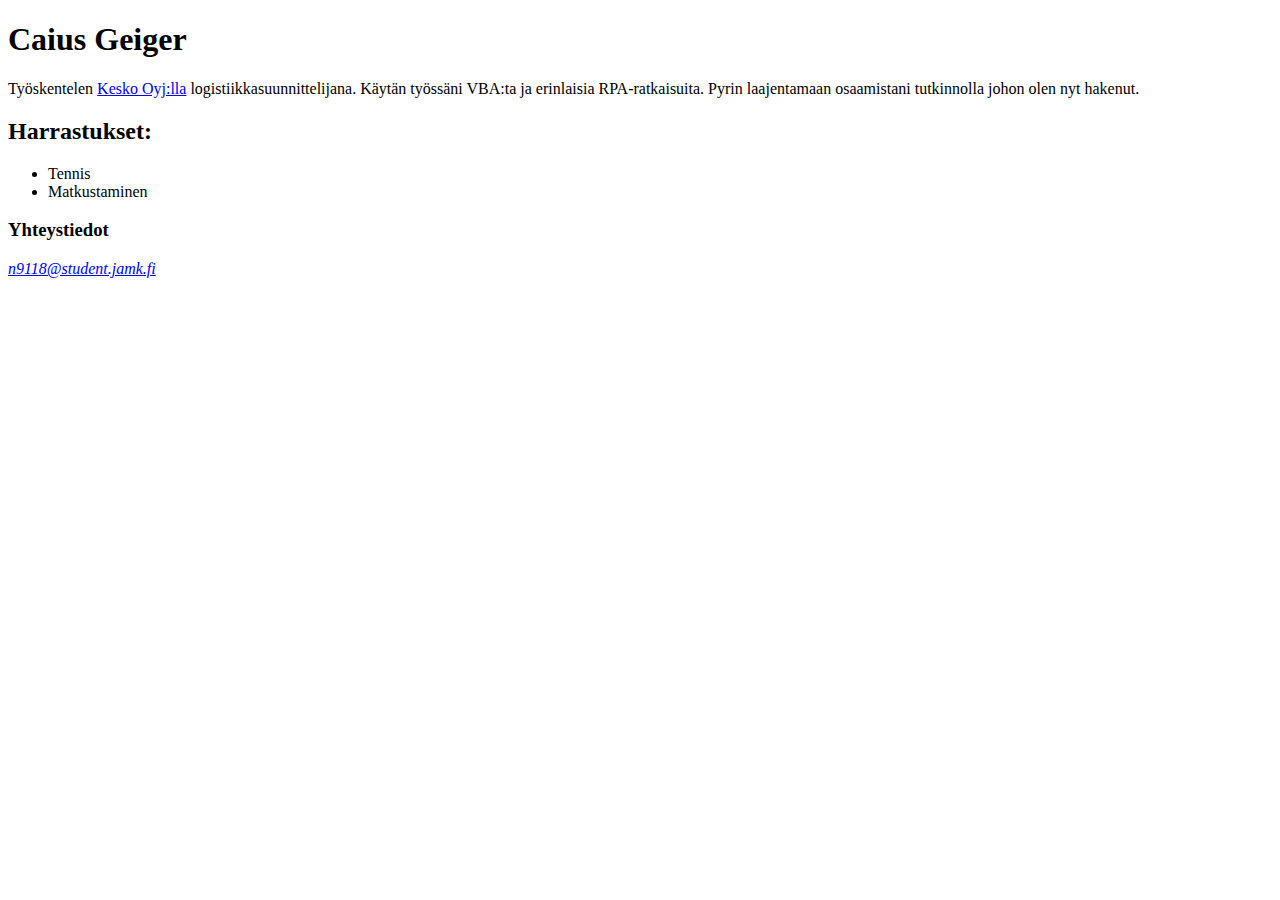
<file: harj1/index.html>
<!DOCTYPE html>
    <html lang="fi">
    <head>
        <title>Caius Geiger</title>
    </head>
    <body>
        <h1>Caius Geiger</h1>
        <p>Työskentelen <a href="https://www.kesko.fi">Kesko Oyj:lla</a>
            logistiikkasuunnittelijana. Käytän työssäni VBA:ta ja erinlaisia RPA-ratkaisuita. Pyrin laajentamaan osaamistani tutkinnolla johon olen nyt hakenut.</p>
        <h2><strong>Harrastukset:</strong></h2>
            <ul>
                <li>Tennis</li>
                <li>Matkustaminen</li>
            </ul>
        <h3><strong>Yhteystiedot</strong></h3>
            <p><em><a href="mailto:n9118@student.jamk.fi">n9118@student.jamk.fi</a></em></p>
    </body>
    </html>
</file>
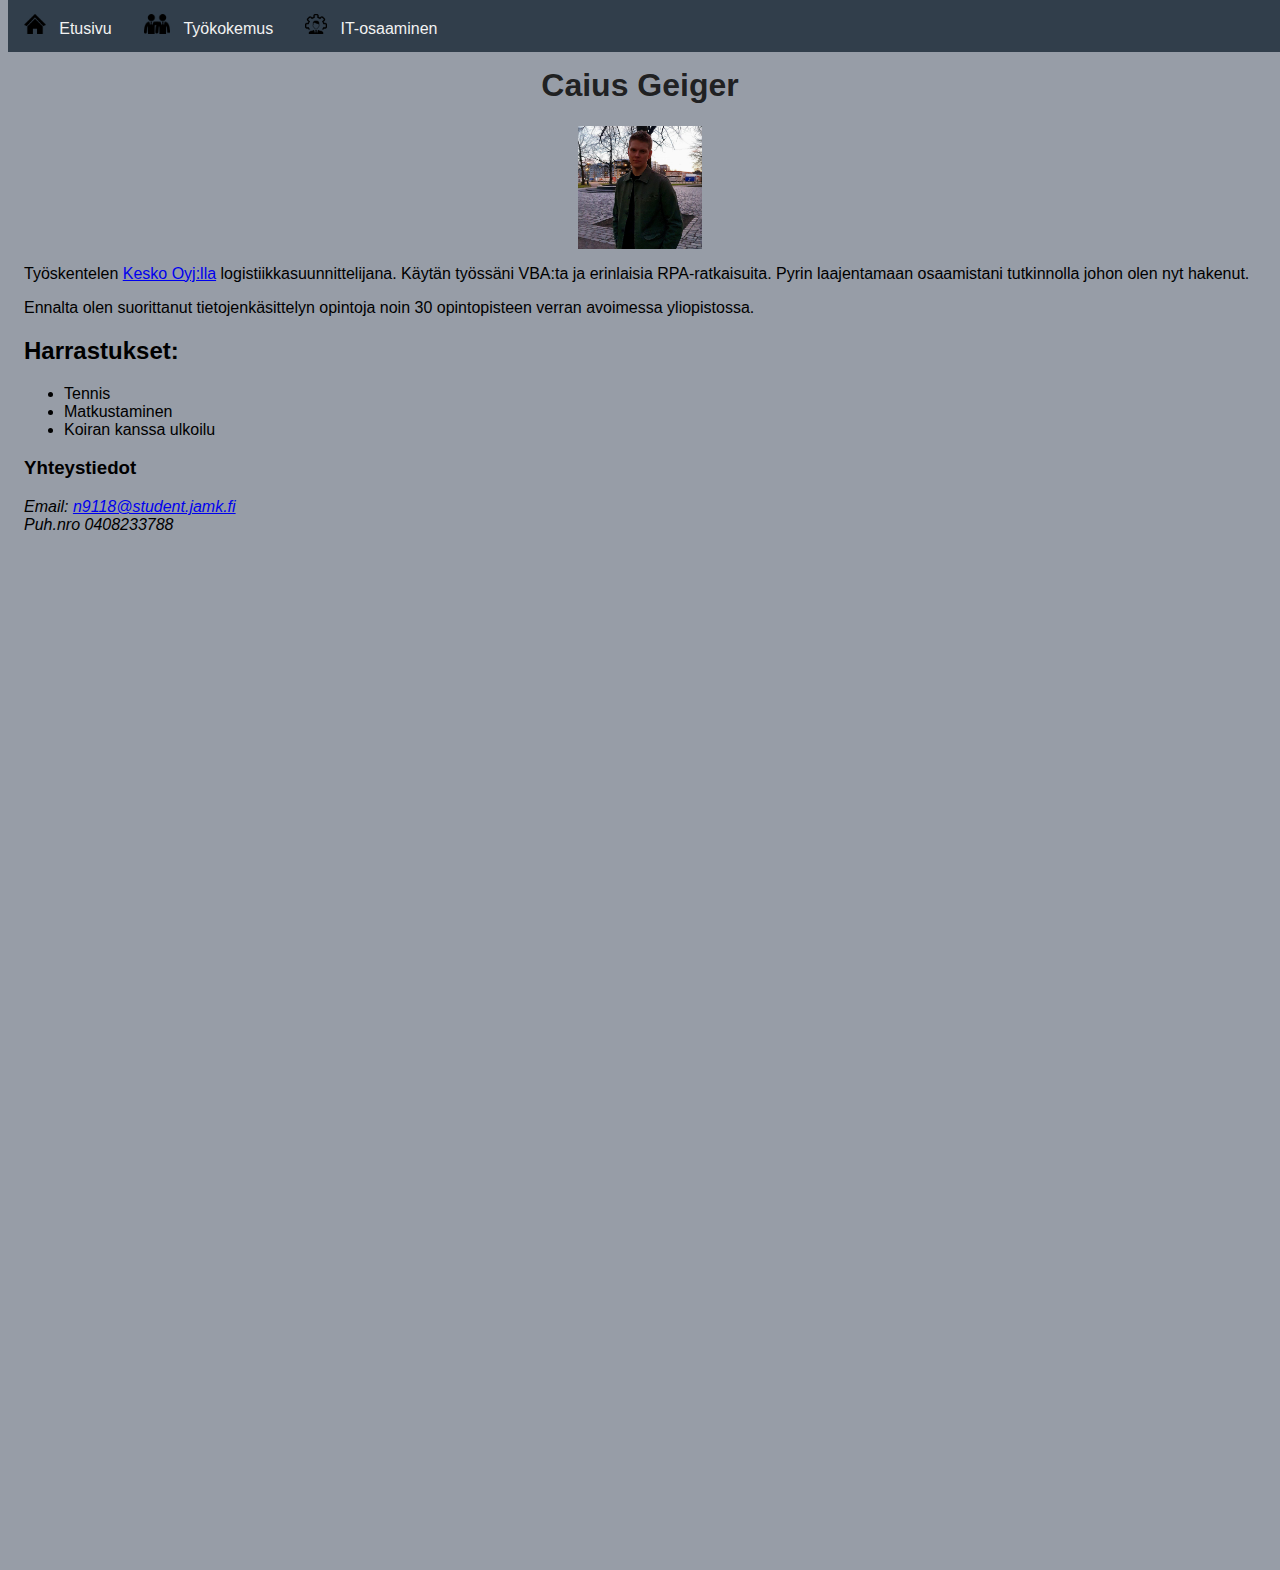
<file: harj2/index.html>
<!DOCTYPE html>
    <html lang="fi">
    <title>Caius Geiger</title>
    <!--© Caius Geiger-->
    <head>
        <!--muotoilut alla-->
        <style>
           body {background-color:rgb(151, 157, 167); font-family: 'Segoe UI', Tahoma, Geneva, Verdana, sans-serif;} /*Taustan väri ja fontti*/   
           .main {padding: 16px; margin-top: 30px;height: 1500px;} /*Layout sisällölle jotta toimii yläpalkin kanssa oikein*/
            h1 {color:rgba(25, 25, 26, 0.966); text-align: center;} /*Pääotsikon väri ja positio*/
           .center {display: block;margin-left: auto;margin-right: auto; width: 10%;} /*attribuutti kuvan keskitystä varten*/
           .navbar {overflow: hidden; background-color:rgb(49, 62, 75); position:fixed; top: 0; width: 100%;} /*yläpalkin muotoilu*/
           .navbar a {float: left; display:block; color: #f2f2f2; text-align:center; padding: 14px 16px; text-decoration: none;} /*yläpalkin solujen muotoilu*/
           .navbar a:hover {color:black; background: rgb(240, 235, 235);} /*yläpalkin solujen muotoilu kun aktiivisena*/
        </style> 
    </head>

    <body>
        <!--Yläpalkki-->
        <div class="navbar">
            <a href="index.html"><img src=icons\home.png alt="Home" height=20px> &nbsp; Etusivu</a>
            <a href="Tyokokemus/Tyokokemus.html"><img src=icons\business-partner.png alt="Business-partner" height=20px> &nbsp; Työkokemus</a>
            <a href="IT-portfolio/IT-portfolio.html"><img src=icons\manager.png alt="Manager" height=20px> &nbsp; IT-osaaminen</a>
        </div>
        <!--Varsinainen sisältö-->
        <div class="main">
            <!--pääotsikko-->
            <h1>Caius Geiger</h1>
            <!--kuva-->
            <img src=images\caius_geiger.jpg alt="Caius" class="center">
            <!--Lyhyt kuvaus itsestä-->
            <p>Työskentelen 
            <a href="https://www.kesko.fi">Kesko Oyj:lla</a> logistiikkasuunnittelijana. Käytän työssäni VBA:ta ja erinlaisia RPA-ratkaisuita. Pyrin laajentamaan osaamistani tutkinnolla johon olen nyt hakenut.
            </p>    
            <p>Ennalta olen suorittanut tietojenkäsittelyn opintoja noin 30 opintopisteen verran avoimessa yliopistossa.</p>
            <!--Otsikko 2.-->
            <h2><strong>Harrastukset:</strong></h2>
                <!--luettelointi-->
                <ul>
                    <li>Tennis</li>
                    <li>Matkustaminen</li>
                    <li>Koiran kanssa ulkoilu</li>
                 </ul>
            <h3><strong>Yhteystiedot</strong></h3>
                <address><em>Email: <a href="mailto:n9118@student.jamk.fi">n9118@student.jamk.fi</a></em></address>
                <address><em>Puh.nro 0408233788</em></address>
        </div>
    </body>
    </html>
</file>
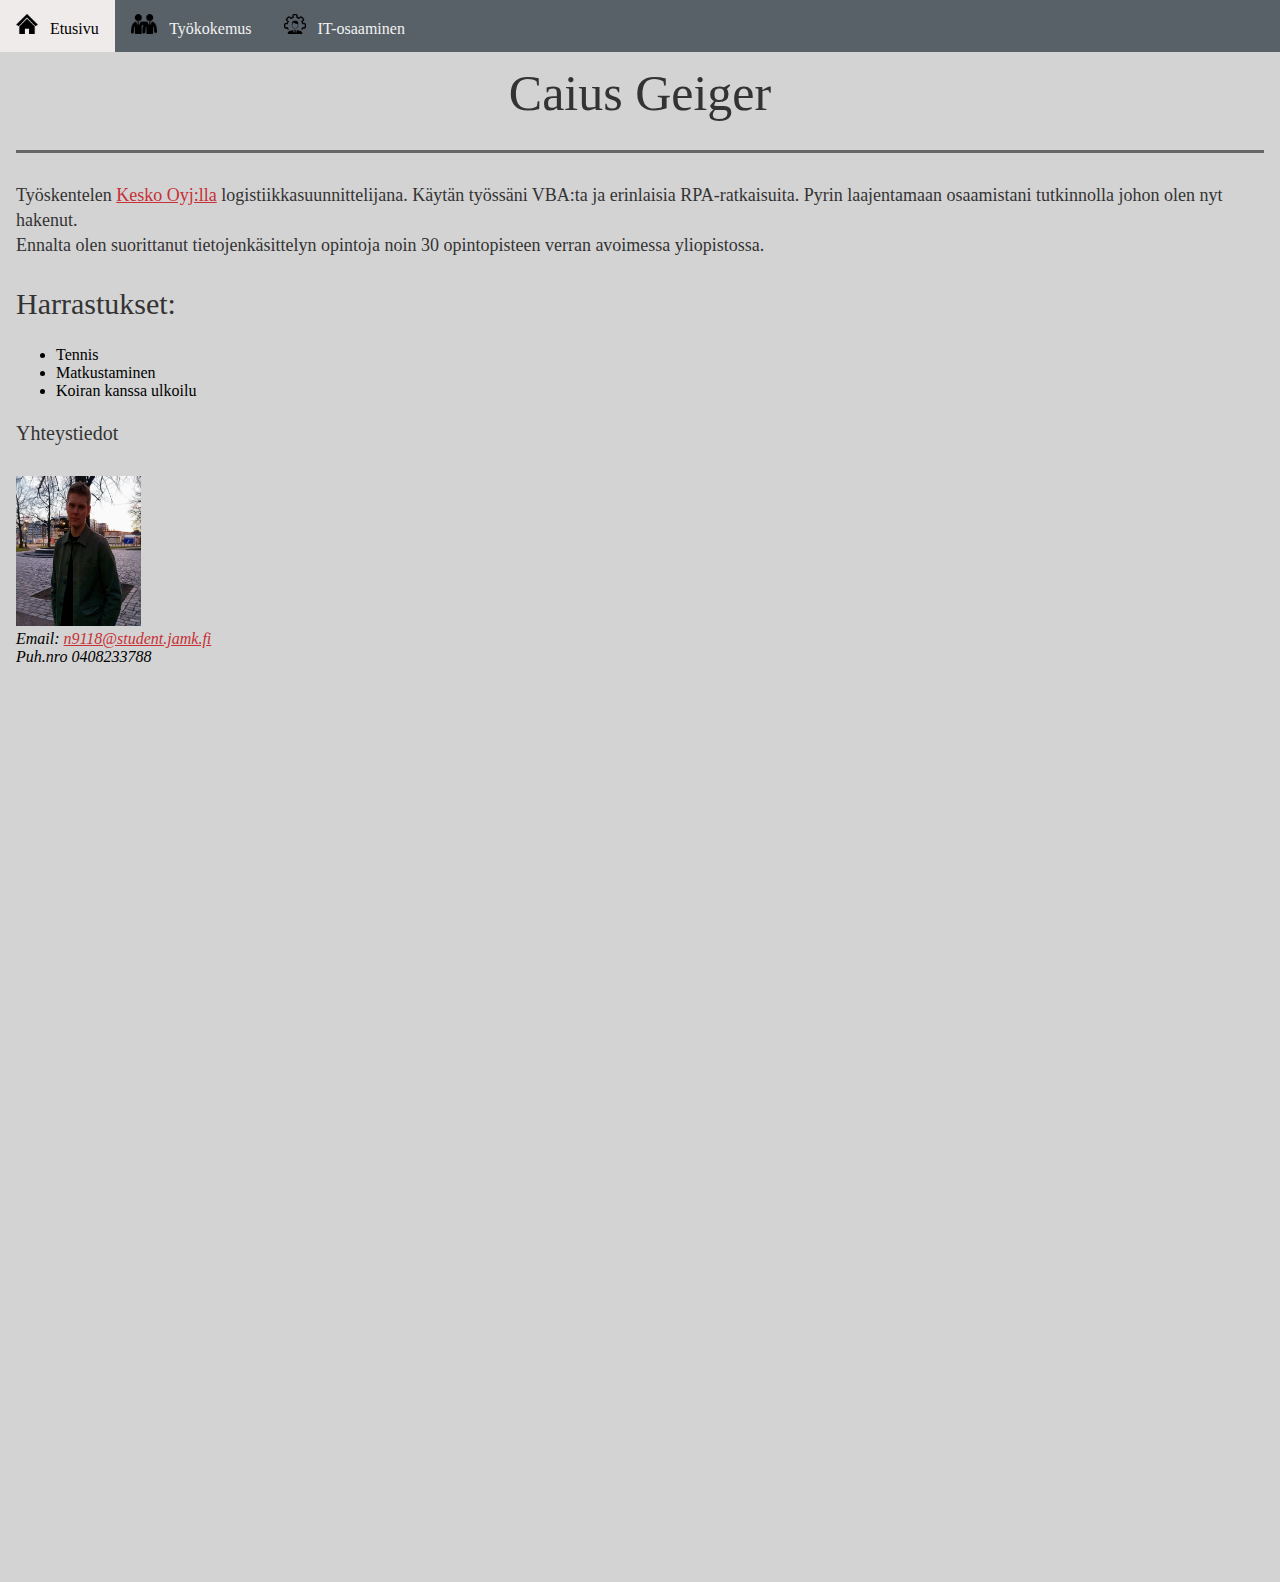
<file: harj3/index.html>
<!DOCTYPE html>
    <html lang="fi">
    <head>
        <meta charset="UTF-8">
        <title>Caius Geiger</title>
        <link rel="stylesheet" href="styles/styles.css">
    </head>
    <body>
        <!--Yläpalkki-->
        <div class="navbar">
            <a href="index.html"><img src=icons/home.png alt="Home" height="20"> &nbsp; Etusivu</a>
            <a href="Tyokokemus/Tyokokemus.html"><img src=icons/business-partner.png alt="Business-partner" height="20"> &nbsp; Työkokemus</a>
            <a href="IT-portfolio/IT-portfolio.html"><img src=icons/manager.png alt="Manager" height="20"> &nbsp; IT-osaaminen</a>
        </div>
        <!--Varsinainen sisältö-->
        <div class="main">
            <!--pääotsikko-->
            <h1 class="main-header">Caius Geiger</h1>
            <!--kuva-->
        
            <!--Lyhyt kuvaus itsestä-->
            <p>Työskentelen 
            <a href="https://www.kesko.fi">Kesko Oyj:lla</a> logistiikkasuunnittelijana. Käytän työssäni VBA:ta ja erinlaisia RPA-ratkaisuita. Pyrin laajentamaan osaamistani tutkinnolla johon olen nyt hakenut. <br>
            Ennalta olen suorittanut tietojenkäsittelyn opintoja noin 30 opintopisteen verran avoimessa yliopistossa.
            </p>
            <!--Otsikko 2.-->
            <h2>Harrastukset:</h2>
                <!--luettelointi-->
                <ul>
                    <li>Tennis</li>
                    <li>Matkustaminen</li>
                    <li>Koiran kanssa ulkoilu</li>
                 </ul>
            <h3>Yhteystiedot</h3>
                <img src=images/caius_geiger.jpg alt="Caius" width="125" height="150"> 
                <address><em>Email: <a href="mailto:n9118@student.jamk.fi">n9118@student.jamk.fi</a></em></address>
                <address><em>Puh.nro 0408233788</em></address>
        </div>
    </body>
    </html>
</file>
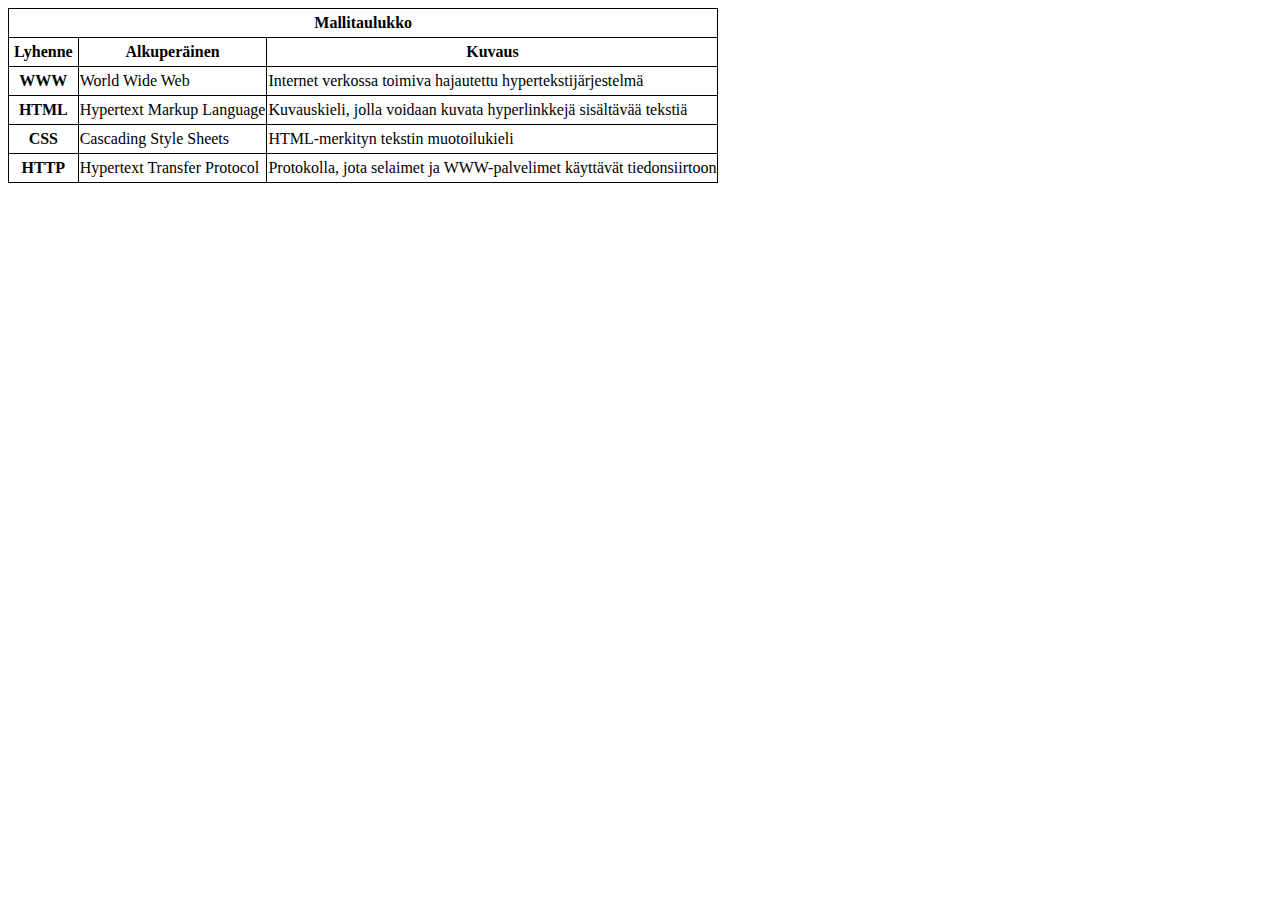
<file: harj2/table.html>
<!DOCTYPE html>
    <html lang="fi">
    <title>Caius Geiger | Taulukko</title>
    <!--© Caius Geiger-->
    <head>
        <style>
          table, th, td {border: 1px solid black; border-collapse:collapse;}
          th, th {padding: 5px;}
          th {text-align:center}
        </style>

    </head>
    <body>
    
    <table> 
           <tr>
                <th colspan="3"><strong>Mallitaulukko</strong></th>
            </tr>
            <tr>
                <th><strong>Lyhenne</strong></th>
                <th><strong>Alkuperäinen</strong></th>
                <th><strong>Kuvaus</strong></th>
            </tr>
            <tr>
                <th><strong>WWW</strong></th>
                <td>World Wide Web</td>
                <td>Internet verkossa toimiva hajautettu hypertekstijärjestelmä</td>
            </tr>
            <tr>
                <th>HTML</th>
                <td>Hypertext Markup Language</td>
                <td>Kuvauskieli, jolla voidaan kuvata hyperlinkkejä sisältävää tekstiä</td>
            </tr>
            <tr>
                <th>CSS</th>
                <td>Cascading Style Sheets</td>
                <td>HTML-merkityn tekstin muotoilukieli</td>
            </tr>
            <tr>
                <th>HTTP</th>
                <td>Hypertext Transfer Protocol</td>
                <td>Protokolla, jota selaimet ja WWW-palvelimet käyttävät tiedonsiirtoon</td>
            </tr>
    </table>
    </body>
    </html>
</file>
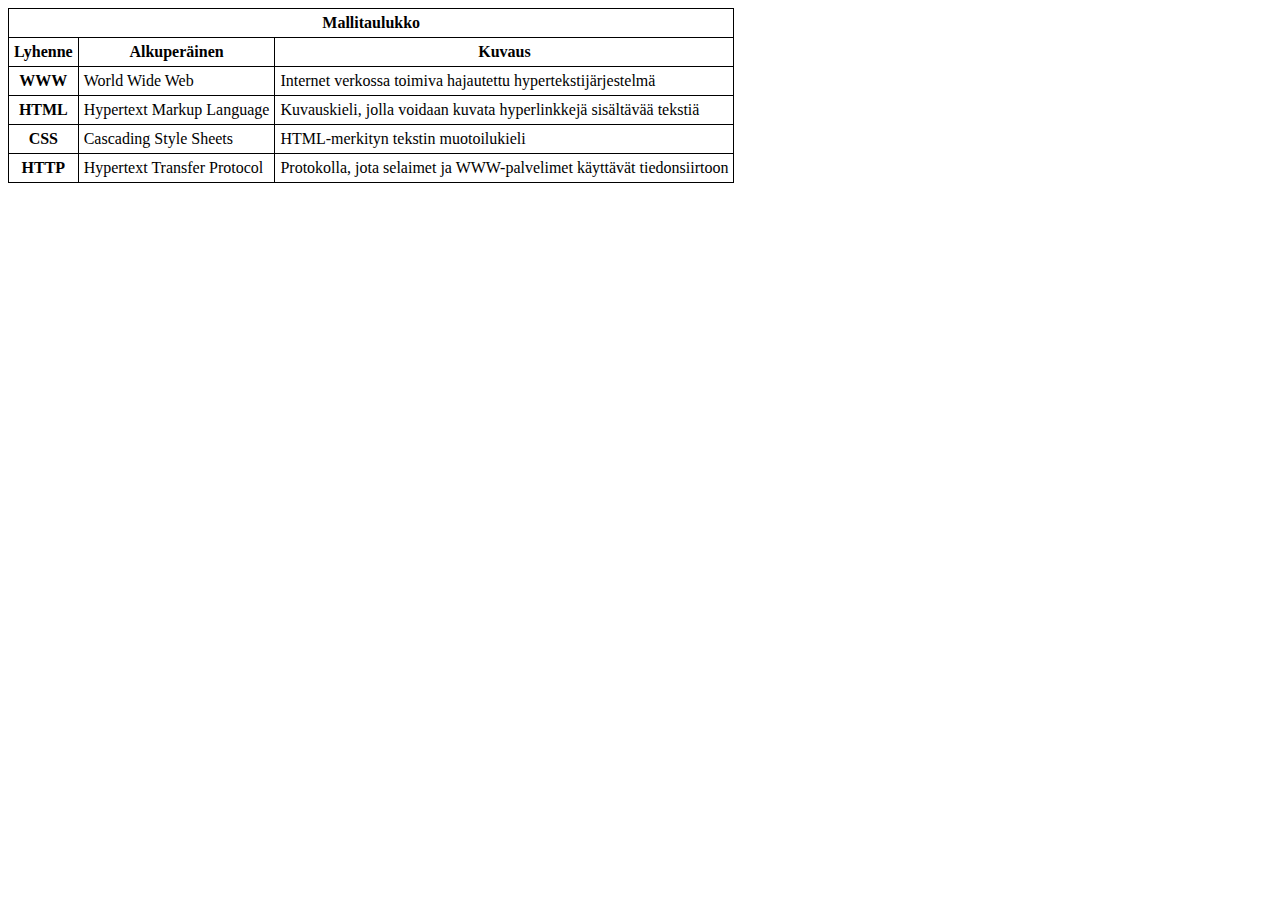
<file: harj2/taulukko.html>
<!DOCTYPE html>
    <html lang="fi">
    <title>Caius Geiger | Taulukko</title>
    <!--© Caius Geiger-->
    <head>
        <style>
          table, th, td {border: 1px solid black; border-collapse:collapse;}
          th, td {padding: 5px;}
          th {text-align:center}
        </style>

    </head>
    <body>
    
    <table> 
           <tr>
                <th colspan="3"><strong>Mallitaulukko</strong></th>
            </tr>
            <tr>
                <th><strong>Lyhenne</strong></th>
                <th><strong>Alkuperäinen</strong></th>
                <th><strong>Kuvaus</strong></th>
            </tr>
            <tr>
                <th><strong>WWW</strong></th>
                <td>World Wide Web</td>
                <td>Internet verkossa toimiva hajautettu hypertekstijärjestelmä</td>
            </tr>
            <tr>
                <th>HTML</th>
                <td>Hypertext Markup Language</td>
                <td>Kuvauskieli, jolla voidaan kuvata hyperlinkkejä sisältävää tekstiä</td>
            </tr>
            <tr>
                <th>CSS</th>
                <td>Cascading Style Sheets</td>
                <td>HTML-merkityn tekstin muotoilukieli</td>
            </tr>
            <tr>
                <th>HTTP</th>
                <td>Hypertext Transfer Protocol</td>
                <td>Protokolla, jota selaimet ja WWW-palvelimet käyttävät tiedonsiirtoon</td>
            </tr>
    </table>
    </body>
    </html>
</file>
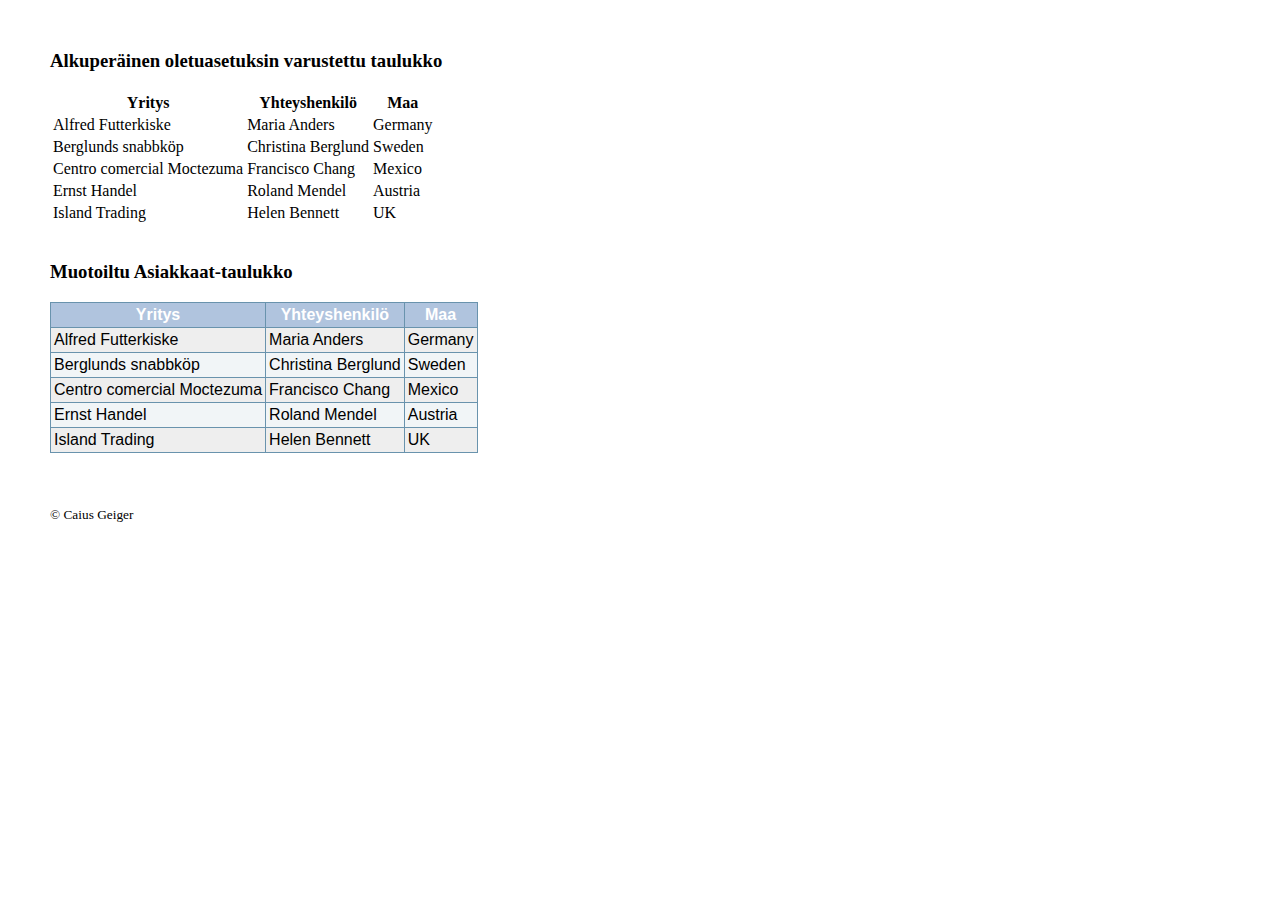
<file: harj3/asiakkaat_taulukko.html>
<!DOCTYPE html>
<html lang="fi">
<head>
    <meta charset="UTF-8">
    <title>Asiakkaat-taulukko</title>
    <link rel="stylesheet" href="styles/styles_asiakkaat.css">
</head>        

<body>
    <h3>Alkuperäinen oletuasetuksin varustettu taulukko</h3>
    <table>
        <tr>
           <th>Yritys</th>
           <th>Yhteyshenkilö</th>
           <th>Maa</th>
        </tr>
        <tr>
            <td>Alfred Futterkiske</td>
            <td>Maria Anders</td>
            <td>Germany</td>
        </tr>
        <tr>
            <td>Berglunds snabbköp</td>
            <td>Christina Berglund</td>
            <td>Sweden</td>
        </tr>
        <tr>
            <td>Centro comercial Moctezuma</td>
            <td>Francisco Chang</td>
            <td>Mexico</td>
        </tr>
        <tr>
            <td>Ernst Handel</td>
            <td>Roland Mendel</td>
            <td>Austria</td>
        </tr>
        <tr>
            <td>Island Trading</td>
            <td>Helen Bennett</td>
            <td>UK</td>
        </tr>
    </table>
    <br>
    
    <h3>Muotoiltu Asiakkaat-taulukko</h3>
    <table id="Asiakkaat">
        <tr>
           <th>Yritys</th>
           <th>Yhteyshenkilö</th>
           <th>Maa</th>
        </tr>
        <tr>
            <td>Alfred Futterkiske</td>
            <td>Maria Anders</td>
            <td>Germany</td>
        </tr>
        <tr>
            <td>Berglunds snabbköp</td>
            <td>Christina Berglund</td>
            <td>Sweden</td>
        </tr>
        <tr>
            <td>Centro comercial Moctezuma</td>
            <td>Francisco Chang</td>
            <td>Mexico</td>
        </tr>
        <tr>
            <td>Ernst Handel</td>
            <td>Roland Mendel</td>
            <td>Austria</td>
        </tr>
        <tr>
            <td>Island Trading</td>
            <td>Helen Bennett</td>
            <td>UK</td>
        </tr>
    </table>
    <br>
    <br>
    <p><small>© Caius Geiger</small></p>
</body>
</html>
</file>
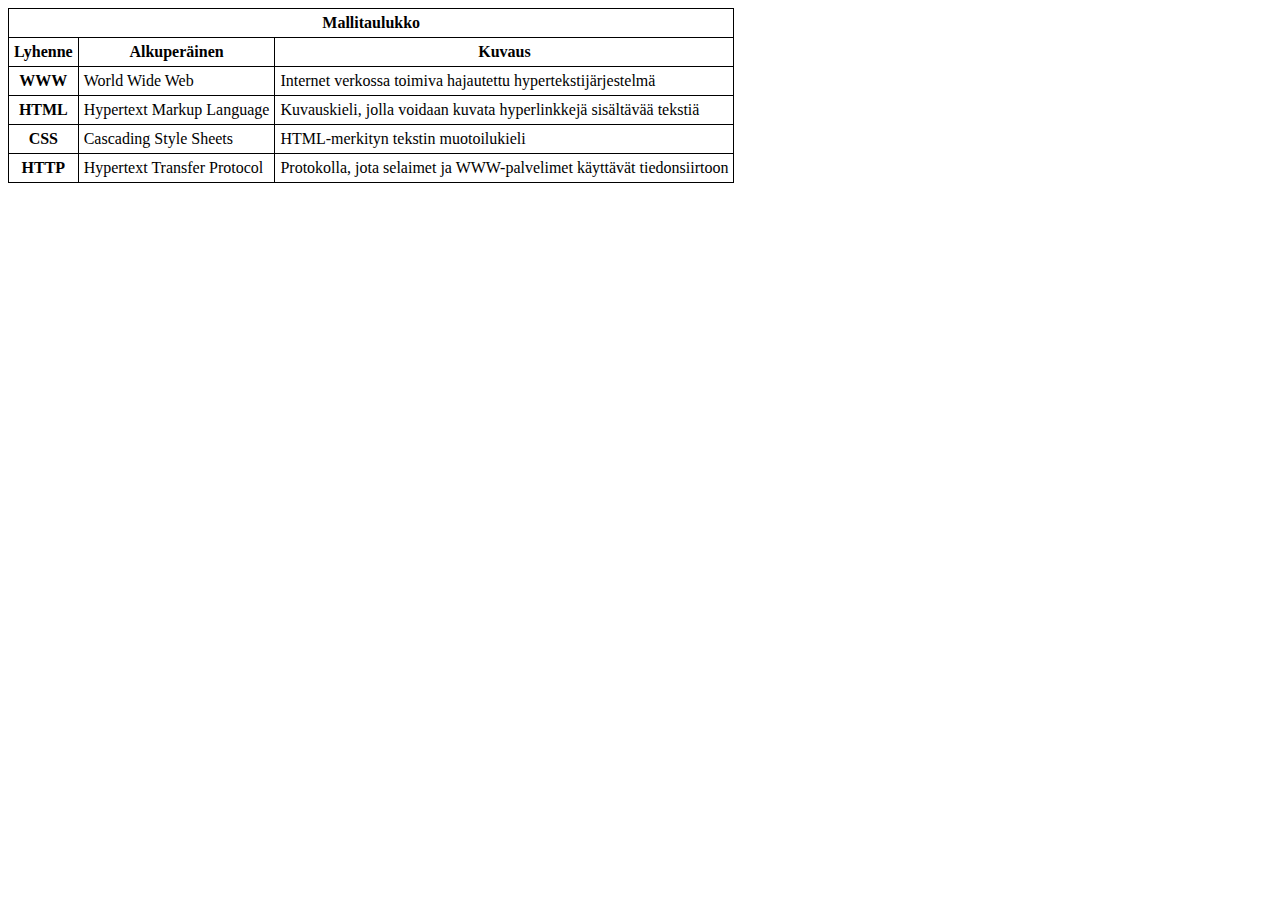
<file: harj3/taulukko.html>
<!DOCTYPE html>
    <html lang="fi">
    <head>
        <title>Caius Geiger | Taulukko</title>
        <style>
          table, th, td {border: 1px solid black; border-collapse:collapse;}
          th, td {padding: 5px;}
          th {text-align:center}
        </style>

    </head>
    <body>
    
    <table> 
           <tr>
                <th colspan="3"><strong>Mallitaulukko</strong></th>
            </tr>
            <tr>
                <th><strong>Lyhenne</strong></th>
                <th><strong>Alkuperäinen</strong></th>
                <th><strong>Kuvaus</strong></th>
            </tr>
            <tr>
                <th><strong>WWW</strong></th>
                <td>World Wide Web</td>
                <td>Internet verkossa toimiva hajautettu hypertekstijärjestelmä</td>
            </tr>
            <tr>
                <th>HTML</th>
                <td>Hypertext Markup Language</td>
                <td>Kuvauskieli, jolla voidaan kuvata hyperlinkkejä sisältävää tekstiä</td>
            </tr>
            <tr>
                <th>CSS</th>
                <td>Cascading Style Sheets</td>
                <td>HTML-merkityn tekstin muotoilukieli</td>
            </tr>
            <tr>
                <th>HTTP</th>
                <td>Hypertext Transfer Protocol</td>
                <td>Protokolla, jota selaimet ja WWW-palvelimet käyttävät tiedonsiirtoon</td>
            </tr>
    </table>
    </body>
    </html>
</file>
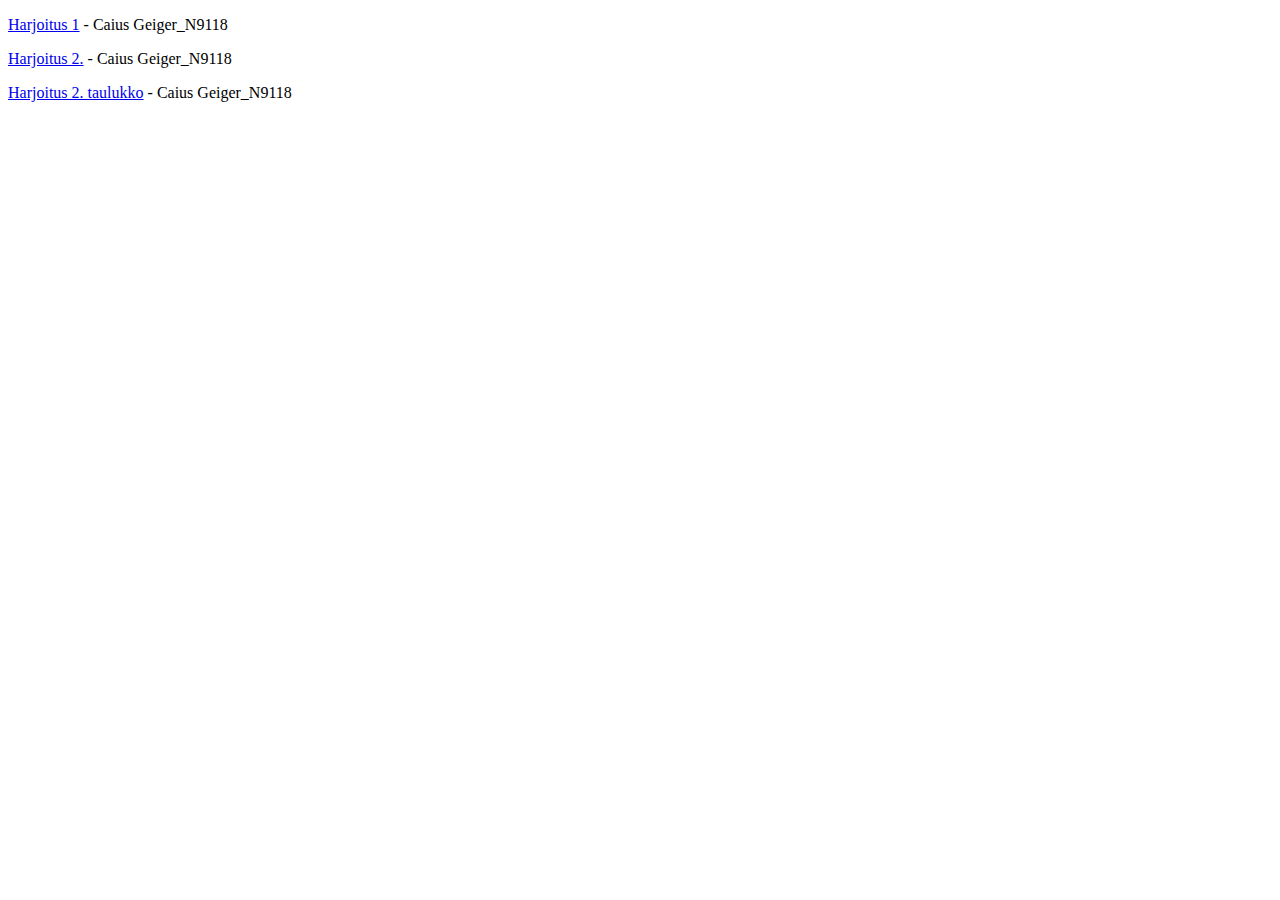
<file: harj2/icons/Harjoitus2_N9118.html>
<!DOCTYPE html>
    <html lang="fi">
    <head>
        <title>Harjoitukset_N9118</title>
    </head>
    <body>
        <p>
            <a href="https://geigerner.github.io/harj1/index" target="_blank"> Harjoitus 1</a> 
            - Caius Geiger_N9118
        </p>
        <p>
            <a href="https://geigerner.github.io/harj2/index" target="_blank"> Harjoitus 2.</a> 
            - Caius Geiger_N9118
        </p>
        <p>
            <a href="https://geigerner.github.io/harj2/taulukko" target="_blank"> Harjoitus 2. taulukko</a> 
            - Caius Geiger_N9118
        </p>
        
    </body>
    </html>
</file>
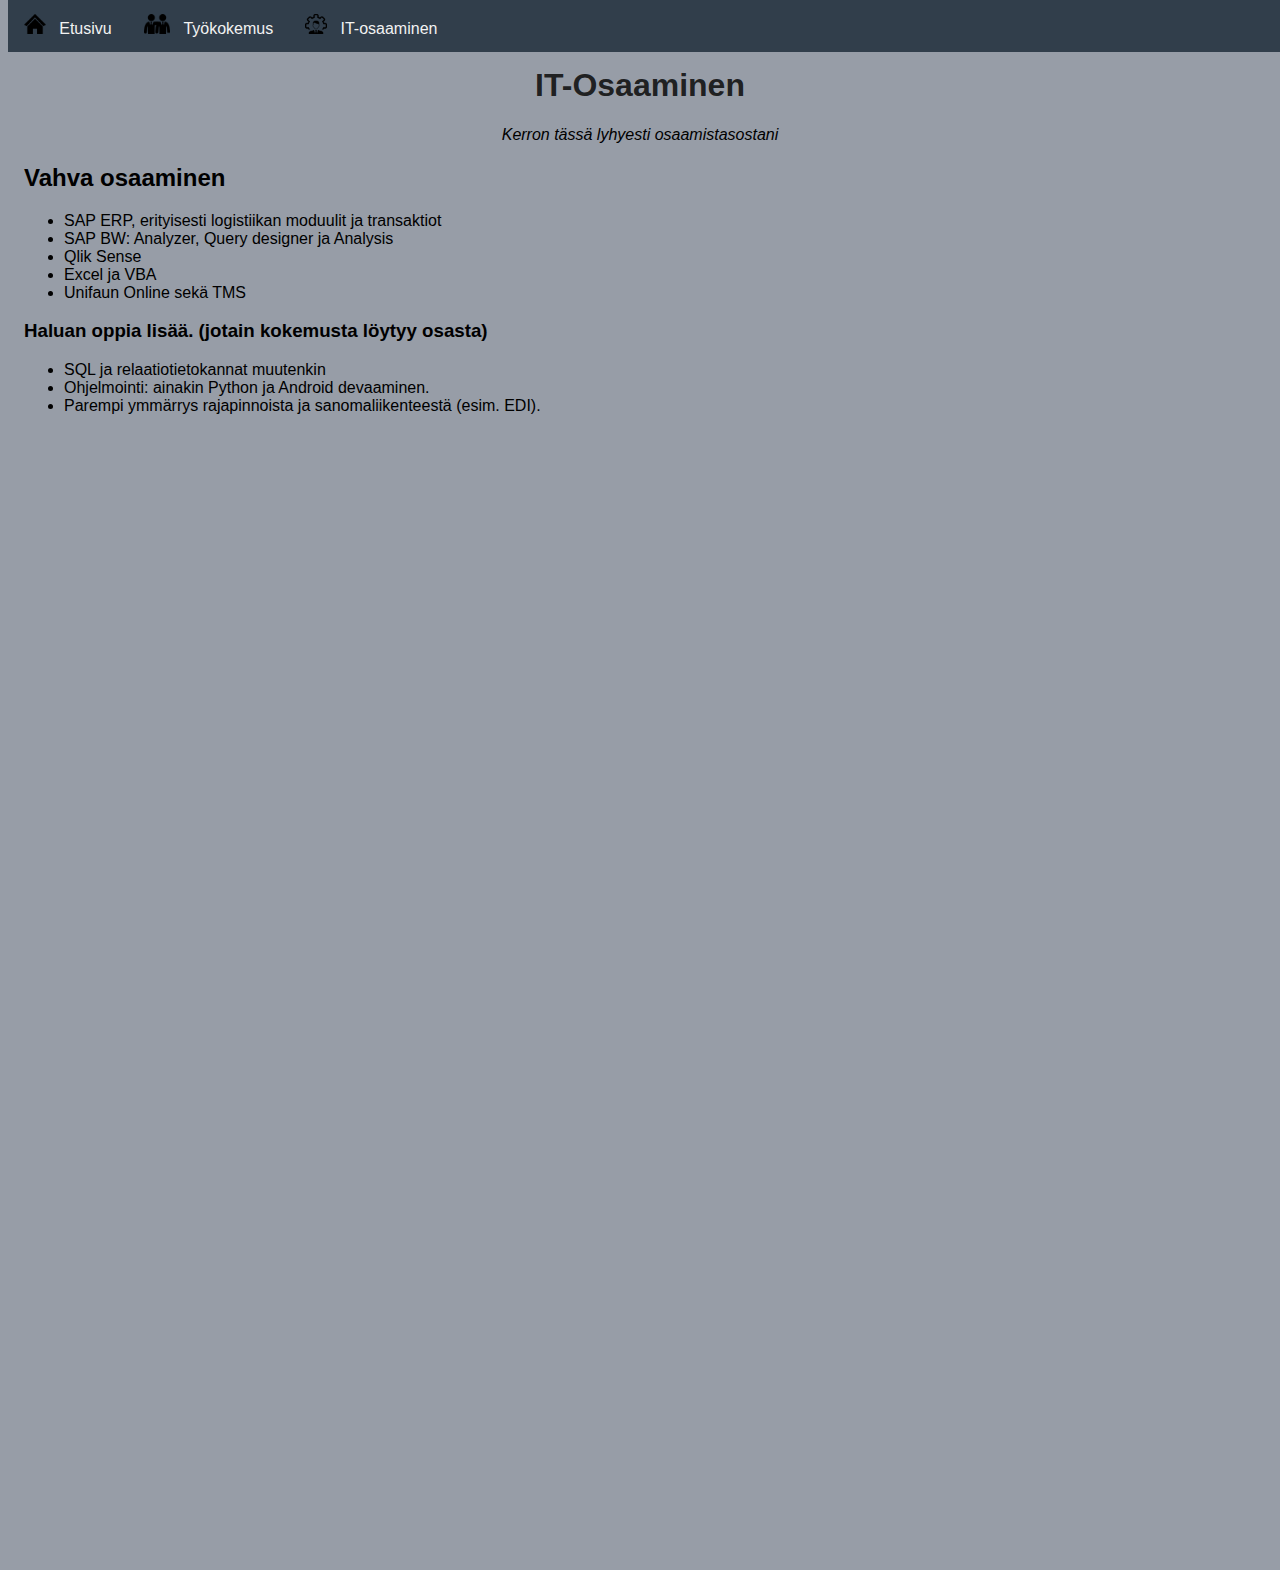
<file: harj2/IT-portfolio/IT-portfolio.html>
<!DOCTYPE html>
    <html lang="fi">
    <title>Caius Geiger | IT-osaaminen</title>
    <!--© Caius Geiger-->
    <head>
        <!--muotoilut alla-->
        <style>
           body {background-color:rgb(151, 157, 167); font-family: 'Segoe UI', Tahoma, Geneva, Verdana, sans-serif;} /*Taustan väri ja fontti*/   
           .main {padding: 16px; margin-top: 30px;height: 1500px;} /*Layout sisällölle jotta toimii yläpalkin kanssa oikein*/
            h1 {color:rgba(25, 25, 26, 0.966); text-align: center;} /*Pääotsikon väri ja positio*/
            .alaviite {text-align: center; text-emphasis:unset} /*Otsikon alaviitteen muotoilu*/
           .center {display: block;margin-left: auto;margin-right: auto; width: 10%;} /*attribuutti kuvan keskitystä varten*/
           .navbar {overflow: hidden; background-color:rgb(49, 62, 75); position:fixed; top: 0; width: 100%;} /*yläpalkin muotoilu*/
           .navbar a {float: left; display:block; color: #f2f2f2; text-align:center; padding: 14px 16px; text-decoration: none;} /*yläpalkin solujen muotoilu*/
           .navbar a:hover {color:black; background: rgb(240, 235, 235);} /*yläpalkin solujen muotoilu kun aktiivisena*/
        </style> 
    </head>

    <body>
        <!--Yläpalkki-->
        <div class="navbar">
            <a href="../index.html"><img src=../icons\home.png alt="Home" height=20px> &nbsp; Etusivu</a>
            <a href="../Tyokokemus/Tyokokemus.html"><img src=../icons\business-partner.png alt="Business-partner" height=20px> &nbsp; Työkokemus</a>
            <a href="../IT-portfolio/IT-portfolio.html"><img src=../icons\manager.png alt="Manager" height=20px> &nbsp; IT-osaaminen</a>
        </div>
        <!--Varsinainen sisältö-->
        <div class="main">
            <!--pääotsikko-->
            <h1>IT-Osaaminen</h1>
                <!--Pääotsikon alaviite-->
                <p style="text-align:center;"><em>Kerron tässä lyhyesti osaamistasostani</em></p>
            <!--Otsikko 2.-->
            <h2>Vahva osaaminen</h2>
               <!--luettelo 1.-->
                <ul>
                    <li>SAP ERP, erityisesti logistiikan moduulit ja transaktiot</li>
                    <li>SAP BW: Analyzer, Query designer ja Analysis</li>
                    <li>Qlik Sense</li>
                    <li>Excel ja VBA</li>
                    <li>Unifaun Online sekä TMS</li>
                </ul>
            <!--Otsikko 3.-->
            <h3>Haluan oppia lisää. (jotain kokemusta löytyy osasta)</h3>
               <!--luettelo 2.-->
                <ul>
                    <li>SQL ja relaatiotietokannat muutenkin</li>
                    <li>Ohjelmointi: ainakin Python ja Android devaaminen.</li>
                    <li>Parempi ymmärrys rajapinnoista ja sanomaliikenteestä (esim. EDI).</li>
                </ul>
        </div>
    </body>
    </html>
</file>
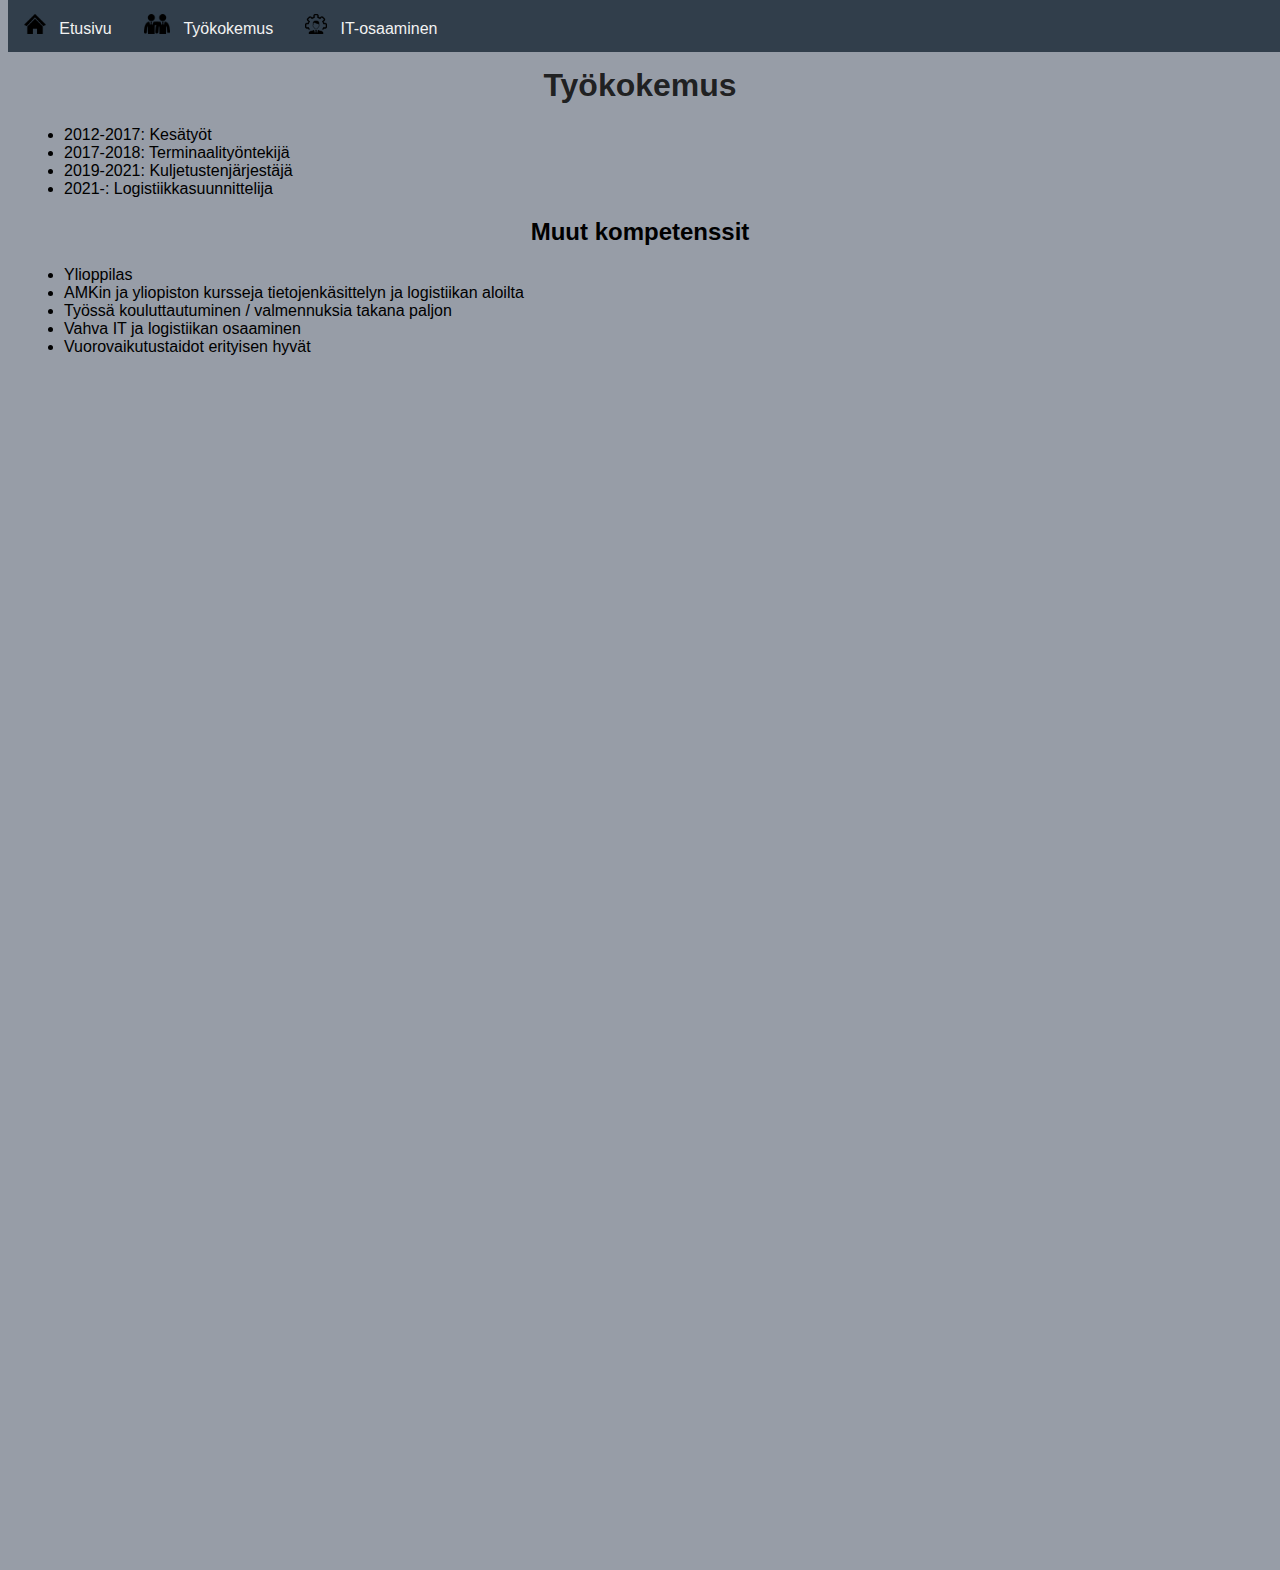
<file: harj2/Tyokokemus/tyokokemus.html>
<!DOCTYPE html>
    <html lang="fi">
    <title>Caius Geiger | Työkokemus</title>
    <!--© Caius Geiger-->
    <head>
        <!--muotoilut alla-->
        <style>
           body {background-color:rgb(151, 157, 167); font-family: 'Segoe UI', Tahoma, Geneva, Verdana, sans-serif;} /*Taustan väri ja fontti*/   
           .main {padding: 16px; margin-top: 30px;height: 1500px;} /*Layout sisällölle jotta toimii yläpalkin kanssa oikein*/
            h1 {color:rgba(25, 25, 26, 0.966); text-align: center;} /*Pääotsikon väri ja positio*/
           .center {display: block;margin-left: auto;margin-right: auto; width: 10%;} /*attribuutti kuvan keskitystä varten*/
           .navbar {overflow: hidden; background-color:rgb(49, 62, 75); position:fixed; top: 0; width: 100%;} /*yläpalkin muotoilu*/
           .navbar a {float: left; display:block; color: #f2f2f2; text-align:center; padding: 14px 16px; text-decoration: none;} /*yläpalkin solujen muotoilu*/
           .navbar a:hover {color:black; background: rgb(240, 235, 235);} /*yläpalkin solujen muotoilu kun aktiivisena*/
        </style> 
    </head>

    <body>
        <!--Yläpalkki-->
        <div class="navbar">
            <a href="../index.html"><img src=../icons\home.png alt="Home" height=20px> &nbsp; Etusivu</a>
            <a href="../Tyokokemus/Tyokokemus.html"><img src=../icons\business-partner.png alt="Business-partner" height=20px> &nbsp; Työkokemus</a>
            <a href="../IT-portfolio/IT-portfolio.html"><img src=../icons\manager.png alt="Manager" height=20px> &nbsp; IT-osaaminen</a>
        </div>
        <!--Varsinainen sisältö-->
        <div class="main">
            <!--pääotsikko-->
            <h1>Työkokemus</h1>
            <!--luettelo 1.-->
                <ul>
                    <li>2012-2017: Kesätyöt</li>
                    <li>2017-2018: Terminaalityöntekijä</li>
                    <li>2019-2021: Kuljetustenjärjestäjä</li>
                    <li>2021-: Logistiikkasuunnittelija</li>
                </ul>
                <!--Otsikko 2.-->
            <h2 style="text-align:center;">Muut kompetenssit</h2>
                <!--luettelo 2.-->
                <ul>
                    <li>Ylioppilas</li>
                    <li>AMKin ja yliopiston kursseja tietojenkäsittelyn ja logistiikan aloilta</li>
                    <li>Työssä kouluttautuminen / valmennuksia takana paljon</li>
                    <li>Vahva IT ja logistiikan osaaminen</li>
                    <li>Vuorovaikutustaidot erityisen hyvät</li>
                </ul>
        </div>
    </body>
    </html>
</file>
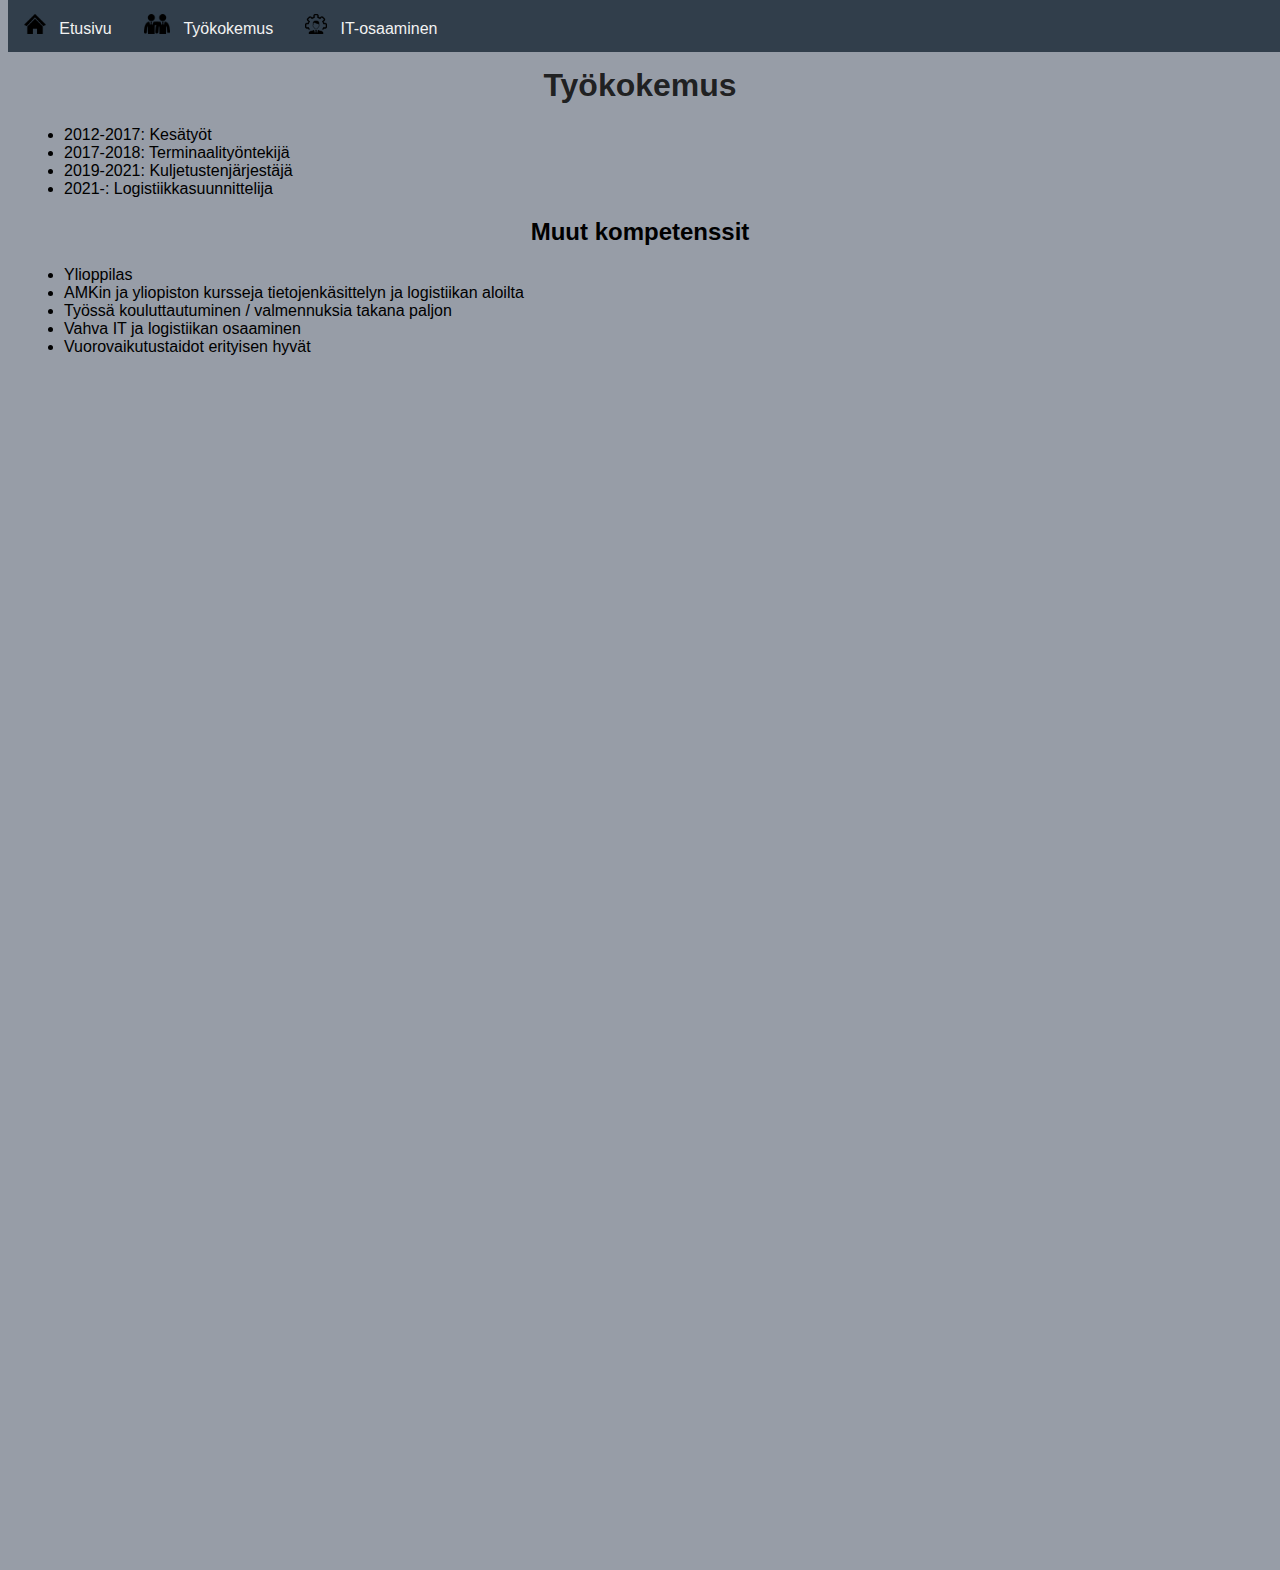
<file: harj2/Tyokokemus/Tyokokemus.html>
<!DOCTYPE html>
    <html lang="fi">
    <title>Caius Geiger | Työkokemus</title>
    <!--© Caius Geiger-->
    <head>
        <!--muotoilut alla-->
        <style>
           body {background-color:rgb(151, 157, 167); font-family: 'Segoe UI', Tahoma, Geneva, Verdana, sans-serif;} /*Taustan väri ja fontti*/   
           .main {padding: 16px; margin-top: 30px;height: 1500px;} /*Layout sisällölle jotta toimii yläpalkin kanssa oikein*/
            h1 {color:rgba(25, 25, 26, 0.966); text-align: center;} /*Pääotsikon väri ja positio*/
           .center {display: block;margin-left: auto;margin-right: auto; width: 10%;} /*attribuutti kuvan keskitystä varten*/
           .navbar {overflow: hidden; background-color:rgb(49, 62, 75); position:fixed; top: 0; width: 100%;} /*yläpalkin muotoilu*/
           .navbar a {float: left; display:block; color: #f2f2f2; text-align:center; padding: 14px 16px; text-decoration: none;} /*yläpalkin solujen muotoilu*/
           .navbar a:hover {color:black; background: rgb(240, 235, 235);} /*yläpalkin solujen muotoilu kun aktiivisena*/
        </style> 
    </head>

    <body>
        <!--Yläpalkki-->
        <div class="navbar">
            <a href="../index.html"><img src=../icons\home.png alt="Home" height=20px> &nbsp; Etusivu</a>
            <a href="../Tyokokemus/Tyokokemus.html"><img src=../icons\business-partner.png alt="Business-partner" height=20px> &nbsp; Työkokemus</a>
            <a href="../IT-portfolio/IT-portfolio.html"><img src=../icons\manager.png alt="Manager" height=20px> &nbsp; IT-osaaminen</a>
        </div>
        <!--Varsinainen sisältö-->
        <div class="main">
            <!--pääotsikko-->
            <h1>Työkokemus</h1>
            <!--luettelo 1.-->
                <ul>
                    <li>2012-2017: Kesätyöt</li>
                    <li>2017-2018: Terminaalityöntekijä</li>
                    <li>2019-2021: Kuljetustenjärjestäjä</li>
                    <li>2021-: Logistiikkasuunnittelija</li>
                </ul>
                <!--Otsikko 2.-->
            <h2 style="text-align:center;">Muut kompetenssit</h2>
                <!--luettelo 2.-->
                <ul>
                    <li>Ylioppilas</li>
                    <li>AMKin ja yliopiston kursseja tietojenkäsittelyn ja logistiikan aloilta</li>
                    <li>Työssä kouluttautuminen / valmennuksia takana paljon</li>
                    <li>Vahva IT ja logistiikan osaaminen</li>
                    <li>Vuorovaikutustaidot erityisen hyvät</li>
                </ul>
        </div>
    </body>
    </html>
</file>
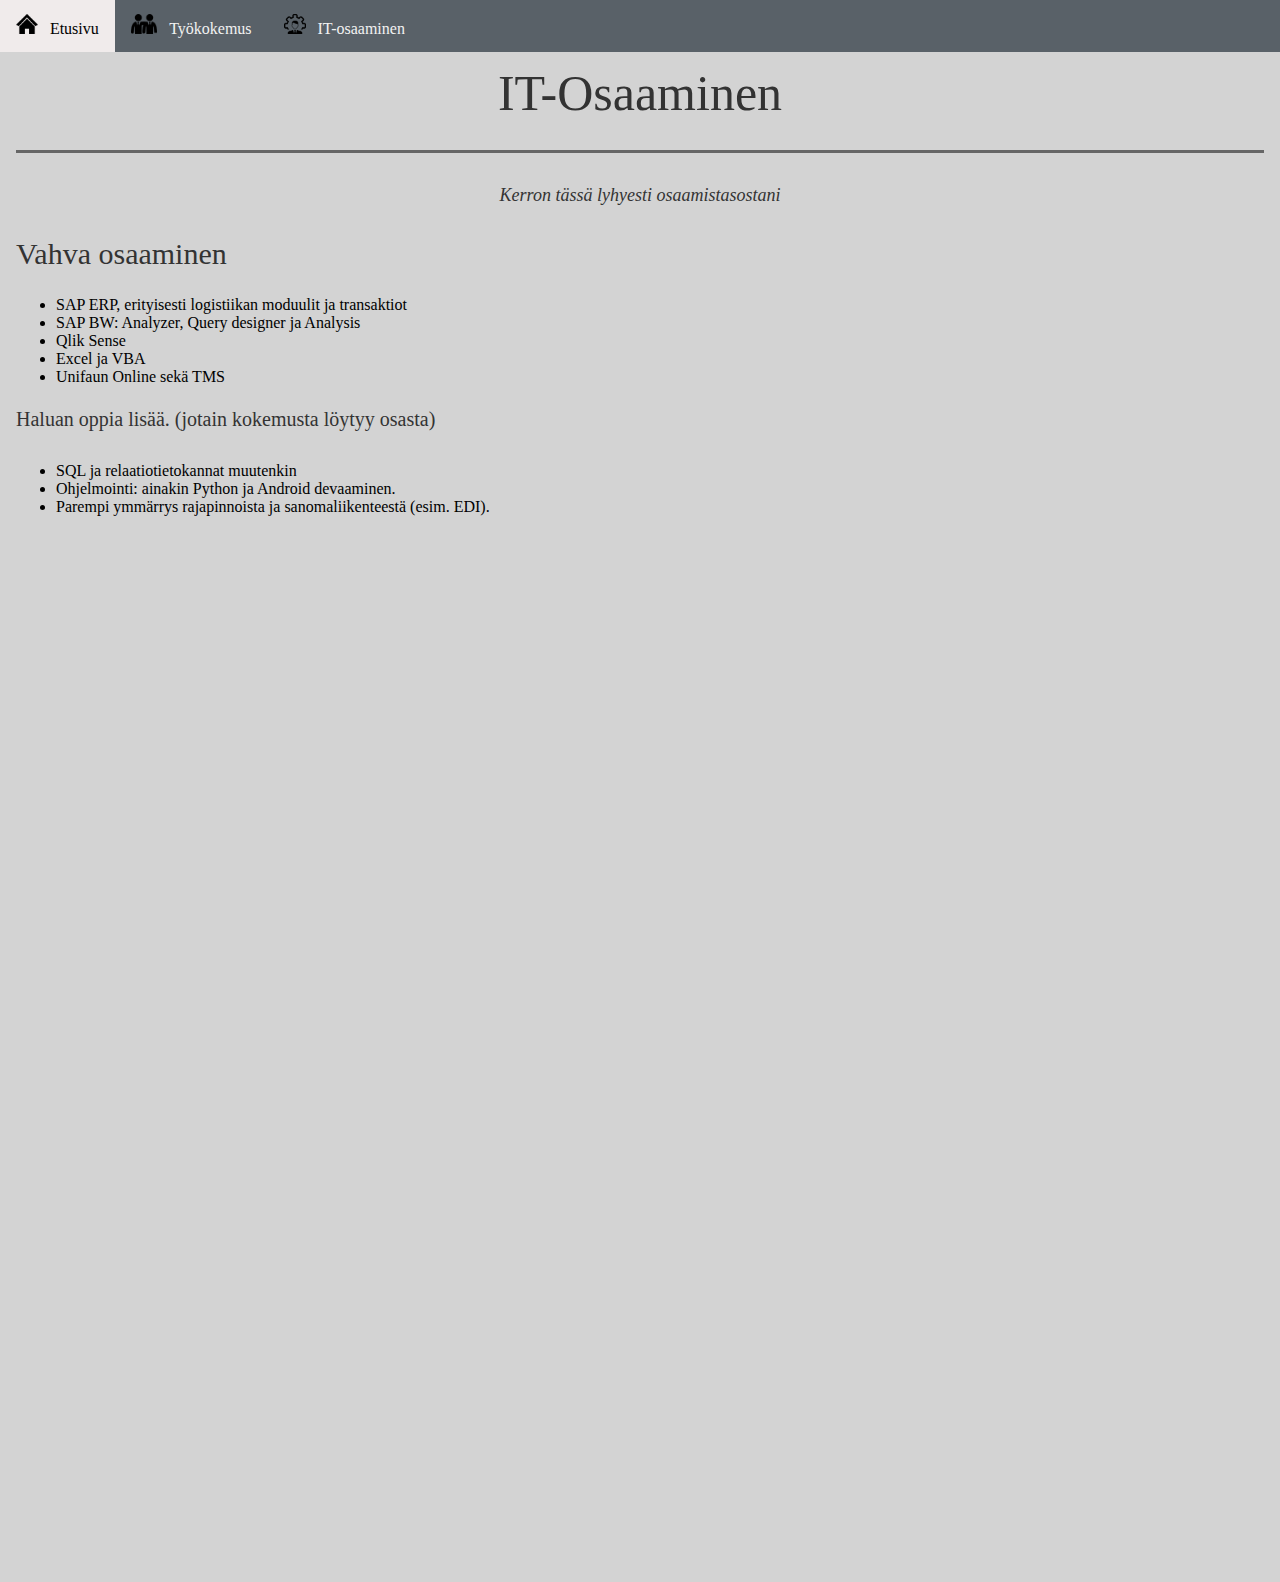
<file: harj3/IT-portfolio/IT-portfolio.html>
<!DOCTYPE html>
    <html lang="fi">
    <head>
        <meta charset="UTF-8">
        <title>Caius Geiger | IT-osaaminen</title>
        <link rel="stylesheet" href="../styles/styles.css">
    </head>

    <body>
        <!--Yläpalkki-->
        <div class="navbar">
            <a href="../index.html"><img src=../icons/home.png alt="Home" height="20"> &nbsp; Etusivu</a>
            <a href="../Tyokokemus/Tyokokemus.html"><img src=../icons/business-partner.png alt="Business-partner" height="20"> &nbsp; Työkokemus</a>
            <a href="../IT-portfolio/IT-portfolio.html"><img src=../icons/manager.png alt="Manager" height="20"> &nbsp; IT-osaaminen</a>
        </div>
        <!--Varsinainen sisältö-->
        <div class="main">
            <!--pääotsikko-->
            <h1 class="main-header">IT-Osaaminen</h1>
                <!--Pääotsikon alaviite-->
                <p style="text-align:center;"><em>Kerron tässä lyhyesti osaamistasostani</em></p>
            <!--Otsikko 2.-->
            <h2>Vahva osaaminen</h2>
               <!--luettelo 1.-->
                <ul>
                    <li>SAP ERP, erityisesti logistiikan moduulit ja transaktiot</li>
                    <li>SAP BW: Analyzer, Query designer ja Analysis</li>
                    <li>Qlik Sense</li>
                    <li>Excel ja VBA</li>
                    <li>Unifaun Online sekä TMS</li>
                </ul>
            <!--Otsikko 3.-->
            <h3>Haluan oppia lisää. (jotain kokemusta löytyy osasta)</h3>
               <!--luettelo 2.-->
                <ul>
                    <li>SQL ja relaatiotietokannat muutenkin</li>
                    <li>Ohjelmointi: ainakin Python ja Android devaaminen.</li>
                    <li>Parempi ymmärrys rajapinnoista ja sanomaliikenteestä (esim. EDI).</li>
                </ul>
        </div>
    </body>
    </html>
</file>
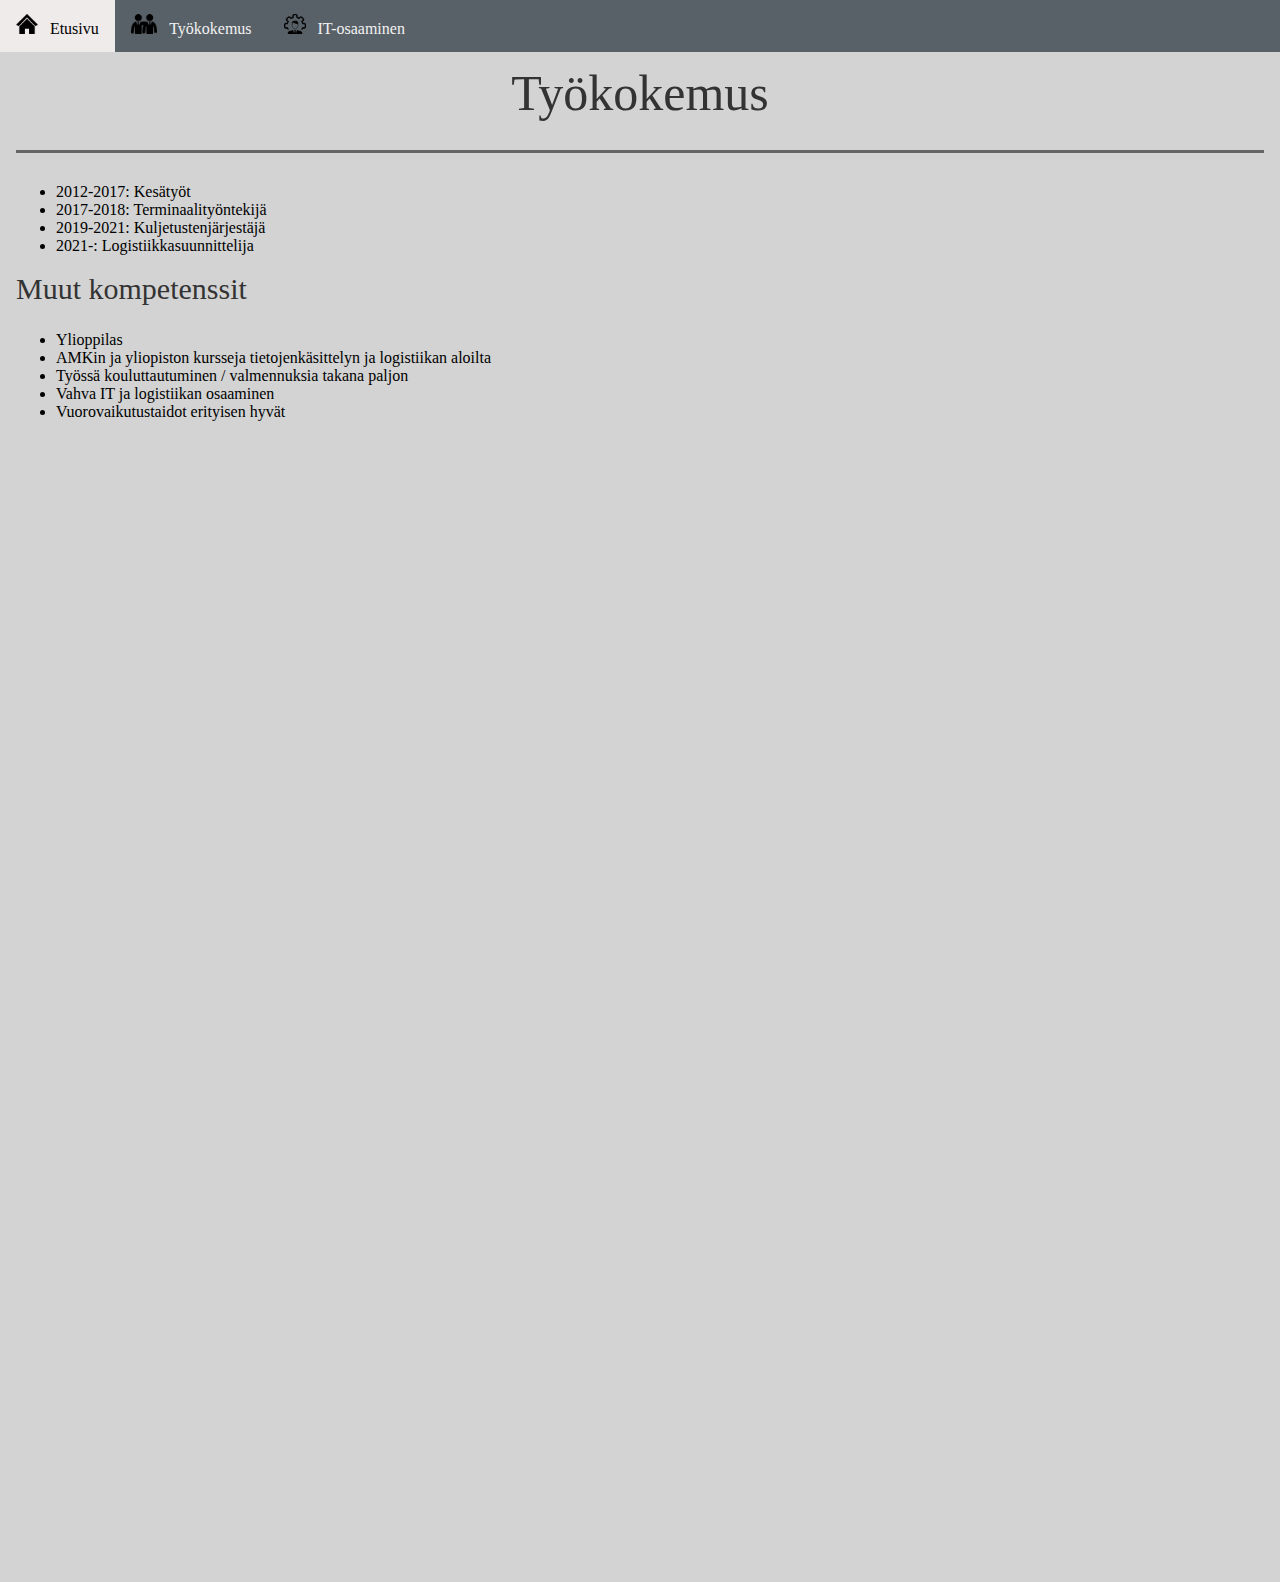
<file: harj3/Tyokokemus/Tyokokemus.html>
<!DOCTYPE html>
    <html lang="fi">
    <head>
        <meta charset="UTF-8">
        <title>Caius Geiger | Työkokemus</title>
        <link rel="stylesheet" href="../styles/styles.css"> 
    </head>

    <body>
        <!--Yläpalkki-->
        <div class="navbar">
            <a href="../index.html"><img src=../icons/home.png alt="Home" height="20"> &nbsp; Etusivu</a>
            <a href="../Tyokokemus/Tyokokemus.html"><img src=../icons/business-partner.png alt="Business-partner" height="20"> &nbsp; Työkokemus</a>
            <a href="../IT-portfolio/IT-portfolio.html"><img src=../icons/manager.png alt="Manager" height="20"> &nbsp; IT-osaaminen</a>
        </div>
        <!--Varsinainen sisältö-->
        <div class="main">
            <!--pääotsikko-->
            <h1 class="main-header">Työkokemus</h1>
            <!--luettelo 1.-->
                <ul>
                    <li>2012-2017: Kesätyöt</li>
                    <li>2017-2018: Terminaalityöntekijä</li>
                    <li>2019-2021: Kuljetustenjärjestäjä</li>
                    <li>2021-: Logistiikkasuunnittelija</li>
                </ul>
                <!--Otsikko 2.-->
            <h2>Muut kompetenssit</h2>
                <!--luettelo 2.-->
                <ul>
                    <li>Ylioppilas</li>
                    <li>AMKin ja yliopiston kursseja tietojenkäsittelyn ja logistiikan aloilta</li>
                    <li>Työssä kouluttautuminen / valmennuksia takana paljon</li>
                    <li>Vahva IT ja logistiikan osaaminen</li>
                    <li>Vuorovaikutustaidot erityisen hyvät</li>
                </ul>
        </div>
    </body>
    </html>
</file>
<file: harj3/styles/styles.css>
body {
    background-color: lightgray;
    margin-top: 0px;
    margin-bottom: 0px;
    margin-left: auto;
    margin-right: auto;
} /*Taustan väri, oletusfontti ja marginaalit*/   
h1 {
    color: #333333; 
    font-family: 'Bitter', serif; 
    font-size: 50px; font-weight: normal; 
    line-height: 54px; margin: 0 0 54px; 
} /*otsikko 1 tyyli*/
h2 {
    color: #333333; 
    font-family: 'Bitter', serif; 
    font-size: 30px; font-weight: normal; 
    line-height: 35px; margin: 0 0 25px; 
} /*otsikko 2 tyyli */
h3 {
    color: #333333; 
    font-family: 'Bitter', serif; 
    font-size: 20px; font-weight: normal; 
    line-height: 35px; margin: 0 0 25px; 
} /*otsikko 3 3tyyli*/
p { 
    color: #333333; 
    font-family: Georgia, serif;
    font-size: 18px; 
    line-height: 25px; 
    margin: 0 0 28px; 
} /*leipätekstin tyyli*/
a { 
    color: #c73036; 
    font-family: Georgia, serif; 
    text-decoration: underline; 
} /*hyperlinkin tyyli*/
a:hover { 
    color: #333333; 
    text-decoration: underline; 
} /*hyperlinkin tyyli kun hiiri päällä*/
.main-header { 
    text-align: center;
    border-bottom: 3px solid #666; padding: 0 0 30px 0; margin-bottom: 30px;
} /*pääotsikon keskitys*/
.alaviite {
    color: #c73036;
    font-family: georgia, serif; 
    font-size: 16px; 
    line-height: 26px; 
    text-indent: 30px; 
    margin: 0;
} /*Otsikon alaviitteen muotoilu*/
.main {
    padding: 16px; 
    margin-top: 50px;
    height: 1500px;
} /*Layout sisällölle jotta toimii yläpalkin kanssa oikein*/
.center {
    display: block;
    margin-left: auto;
    margin-right: auto; 
    width: 10%;
} /*attribuutti kuvan keskitystä varten*/
.navbar {
    overflow: hidden; 
    background-color:rgb(89, 97, 104); 
    position:fixed; 
    top: 0; 
    width: 100%;
} /*yläpalkin muotoilu*/
.navbar a {
    float: left; 
    display:block; color: #f2f2f2; 
    text-align:center; 
    padding: 14px 16px; 
    text-decoration: none;
} /*yläpalkin solujen muotoilu*/
.navbar a:hover {
    color:black; 
    background: rgb(240, 235, 235);
} /*yläpalkin solujen muotoilu kun aktiivisena*/
</file>
<file: harj3/styles/styles_asiakkaat.css>
body {margin-left: 50px; margin-top: 50px;}
table#Asiakkaat {
    font-family: Arial, Helvetica, sans-serif;
    border-collapse:collapse;
    }
table#Asiakkaat tr, table#Asiakkaat th, table#Asiakkaat td {
    border: 1px solid #6993ad;
    padding: 3px;
    }
table#Asiakkaat th {
    background-color: lightsteelblue;
    font-size: 1,2em;
    color:white;
    border-spacing: 5px;
    }
    table#Asiakkaat tr:nth-child(even) {
        background-color: #eee;
    }
    table#Asiakkaat tr:nth-child(odd) {
        background-color: #f1f5f7;
    }
</file>
